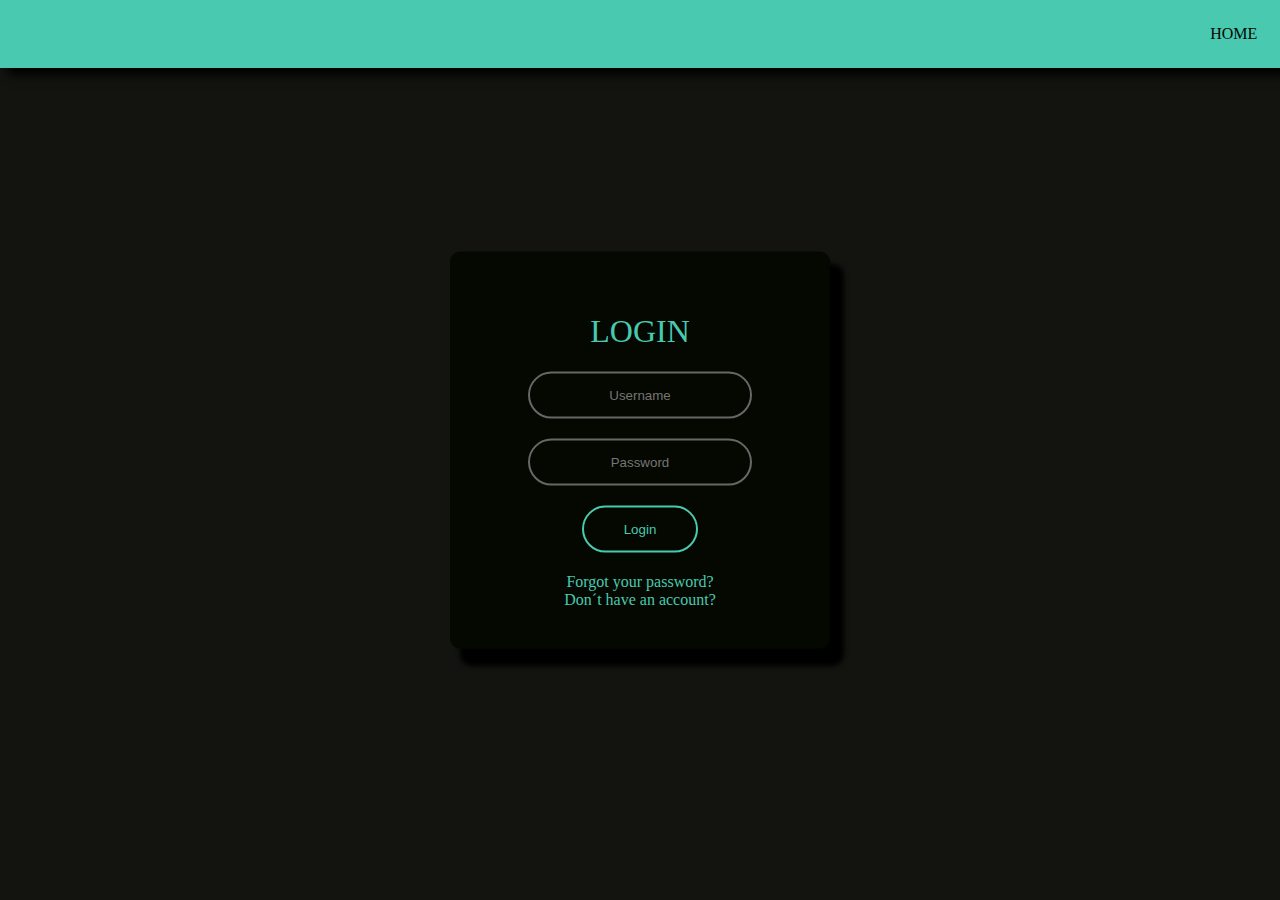
<file: Login/login.html>
<!DOCTYPE html>
<html lang="en">

<head>
    <meta charset="UTF-8">
    <meta name="viewport" content="width=device-width, initial-scale=1.0">
    <title>Login</title>
    <link rel="stylesheet" href="logincss/login.css">
</head>

<body>


    <form class="box" action="login.html" method="post">
        <h1>Login </h1>
        <!--Username-->
        <input type="text" placeholder="Username">
        <!--Password-->
        <input type="password" placeholder="Password">
        <!--Login-->
        <input type="submit" value="Login">
        <!--<a href="#">Lost your password?</a>
            <a href="#">Don´t have an account?</a>-->
        <a href="#" class="perdercontra">Forgot your password?</a>
        <a href="#" class="notenercuenta">Don´t have an account?</a>
    </form>
    <nav>
        <form class="nav">
            <a href="../webinicial/index.html" class="home">Home</a>
        </form>
    </nav>

</body>

</html>
</file>
<file: Login/logincss/login.css>
:root{
    --main-color: #48C9B0;
}

body {
    margin: 0;
    padding: 0;
    font-family: consolas;
    background: #131410;
}

.box {
    width: 300px;
    padding: 40px;
    position: absolute;
    top: 50%;
    left: 50%;
    transform: translate(-50%, -50%);
    background: #050801;
    text-align: center;
    border-radius: 10px;
    box-shadow: 12px 15px 5px 2px black;
}

.box h1 {
    color: var(--main-color);
    text-transform: uppercase;
    font-weight: 500;

}

.box input[type="text"],
.box input[type="password"] {
    border: 0;
    background: none;
    display: block;
    margin: 20px auto;
    text-align: center;
    border: 2px solid rgb(104, 102, 102);
    padding: 14px 10px;
    width: 200px;
    outline: none;
    color: white;
    border-radius: 24px;
    transition: .3s;
}

.box input[type="text"]:focus, .box input[type="password"]:focus {
    width: 280px;
    border-color: var(--main-color);
    transition: .3s;
}

.box input[type = "submit"]{
    border: 0;
    background: none;
    display: block;
    margin: 20px auto;
    text-align: center;
    border: 2px solid var(--main-color);
    padding: 14px 40px;
    
    outline: none;
    color: var(--main-color);
    border-radius: 24px;
    transition: 0, 25s;
    cursor: pointer;
}
.box input[type = "submit"]:hover{
    background:  var(--main-color);
    color: #050801;
    font-weight: 580;
}
.perdercontra{
    text-decoration: none;
    padding: 0px;
    margin: 44px;
    color: var(--main-color);
}
.notenercuenta{
    text-decoration: none;
    padding: 0px;
    margin: 53px;
     color: var(--main-color);
}

.nav {
    margin: 0;
    padding: 25px;
    background: var(--main-color);
    width: 97.05vw;
    text-transform: uppercase;
    text-align: right;
    font-size: 16px;
    transform: translateX(-10px);
    box-shadow: 20px 5px 10px 2px black;
}
.contact, .home{
    text-decoration: none;
    color: #050801;
    text-align: center;
    
}
</file>
